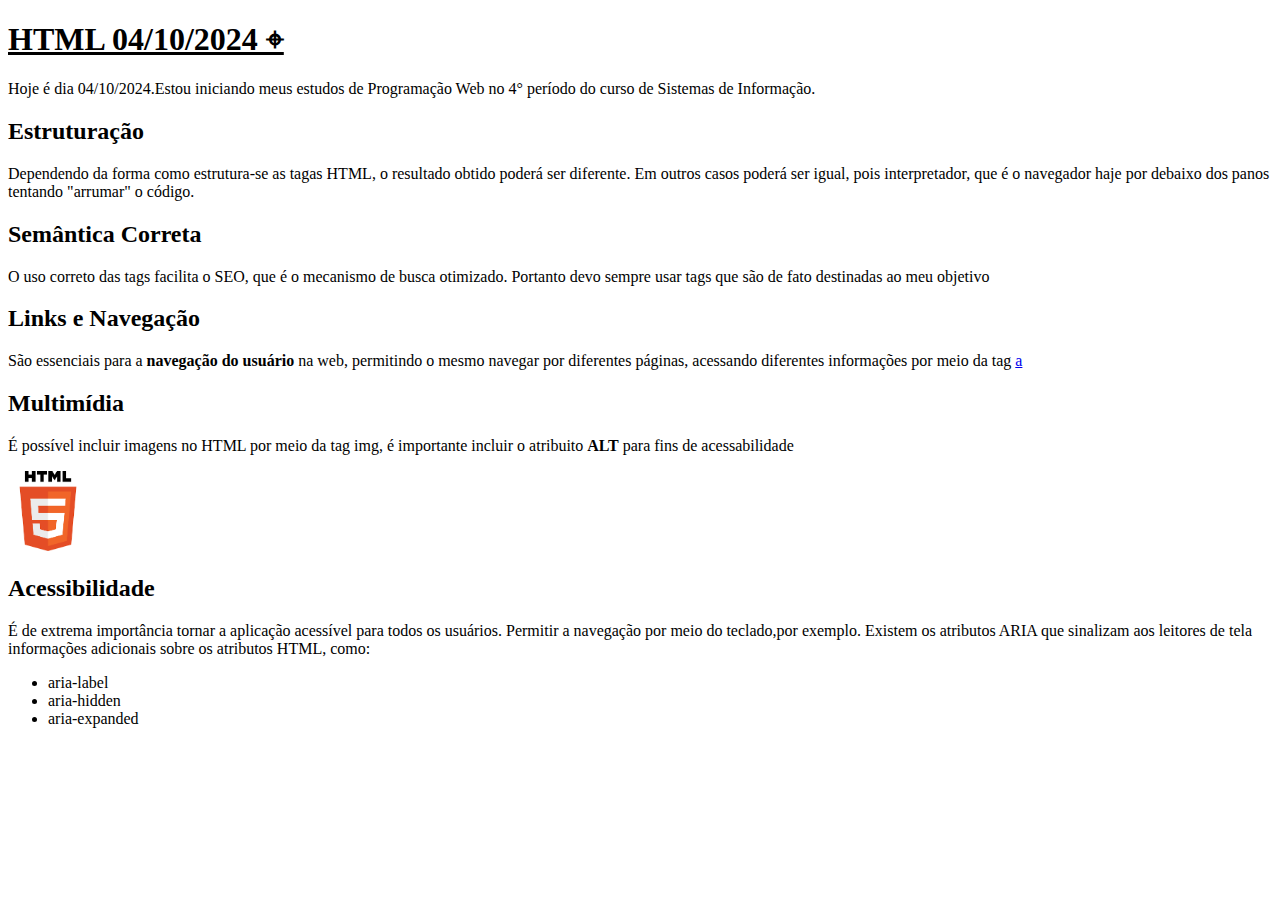
<file: Aula 04-10-2024/index.html>
<!DOCTYPE html>
<html>
    <head>
        <meta charset="UTF-8">
        <title>HTML 04/10/2024</title>
    </head>
    <body>
        <h1><u>HTML 04/10/2024 &target;</u></h1>
        <p>
            Hoje é dia 04/10/2024.Estou iniciando meus estudos de Programação Web no 
            4° período do curso de Sistemas de Informação.</p>
        </p>
        <h2>Estruturação</h2>
        <p>Dependendo da forma como estrutura-se as tagas HTML, o resultado obtido poderá ser diferente. Em outros casos poderá ser igual, pois interpretador, 
            que é o navegador haje por debaixo dos panos tentando "arrumar" o código.
        </p>
        <h2>Semântica Correta</h2>
        <p> 
            O uso correto das tags facilita o SEO, que é o mecanismo de busca 
            otimizado. Portanto devo sempre usar tags que são de fato destinadas ao meu objetivo
        </p>
        <h2>Links e Navegação</h2>
        <p>
            São essenciais para a <strong>navegação do usuário</strong> na web, permitindo o mesmo navegar
            por diferentes páginas, acessando diferentes informações por meio da tag <a href="#">a</a>
        </p>
        <h2>Multimídia</h2>
        <p>É possível incluir imagens no HTML por meio da tag img, é importante incluir o atribuito <strong>ALT</strong> para fins de acessabilidade</p>
        <img src="./html5.png" alt="Logo do HTML5" width="80" height="80">
        <h2>Acessibilidade</h2>
        <p>É de extrema importância tornar a aplicação acessível para todos os usuários. Permitir a navegação por meio do teclado,por exemplo.
            Existem os atributos ARIA que sinalizam aos leitores de tela informações adicionais sobre os atributos HTML, como:
            <ul>
                <li>aria-label</li>
                <li>aria-hidden</li>
                <li>aria-expanded</li>
            </ul>
        </p>
    </body>
</html>
</file>
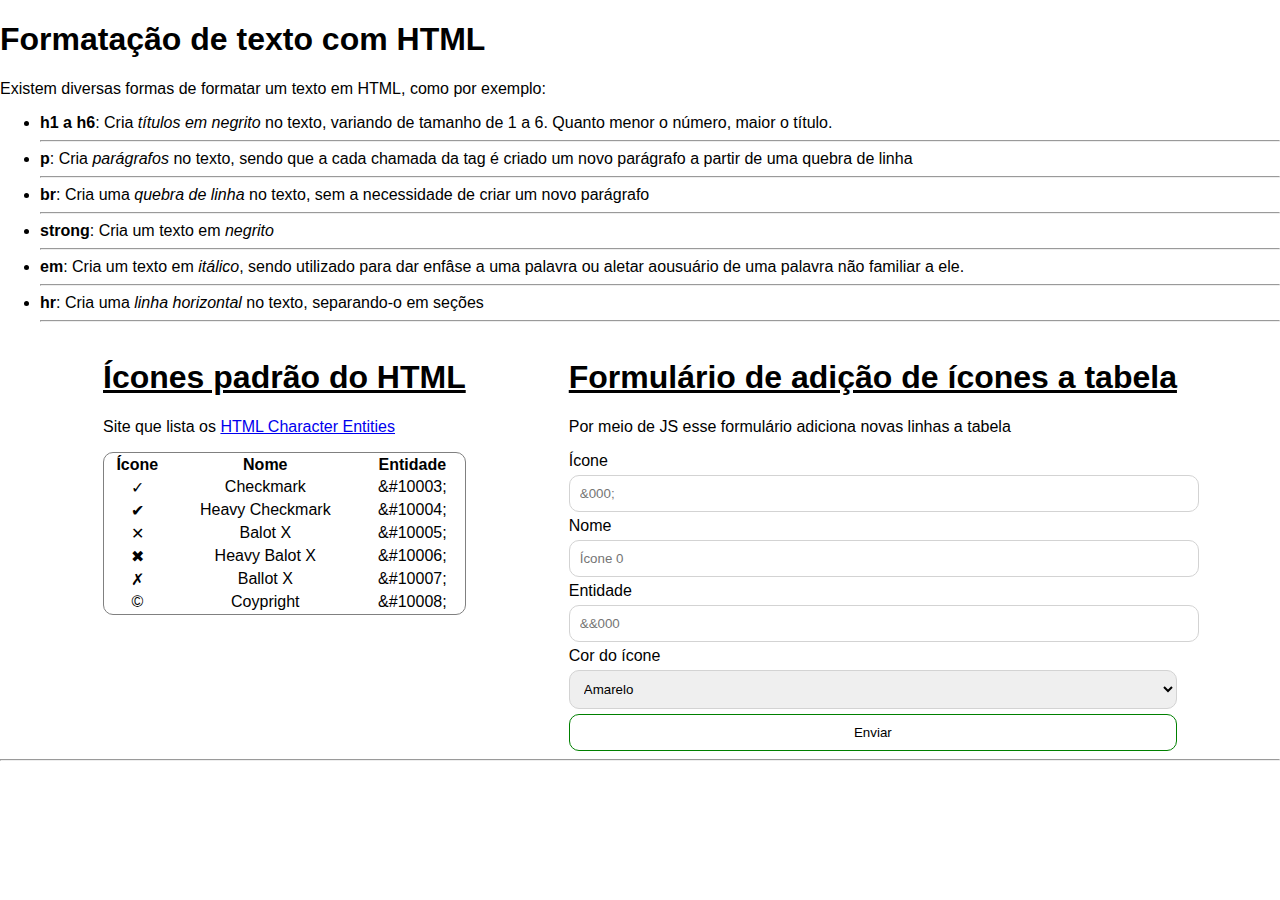
<file: Aula 10-10-2024/index.html>
<!DOCTYPE html>

<html lang="PT-BR">
    <head>
        <title>HTML 10/10/2024</title>
        <link rel="stylesheet" href="./style.css">
    </head>

    <body>
        <h1>Formatação de texto com HTML</h1>
        <p>Existem diversas formas de formatar um texto em HTML, como por exemplo:</p>
        <ul>
            <li><strong>h1 a h6</strong>: Cria <em>títulos em negrito</em> no texto, variando de tamanho de 1 a 6.
                Quanto menor o número, maior o título.
            </li>

            <hr>

            <li>
                <strong>p</strong>: Cria <em>parágrafos</em> no texto, sendo que a cada chamada da tag é
                criado um novo parágrafo a partir de uma quebra de linha
            </li>

            <hr>

            <li>
                <strong>br</strong>: Cria uma <em>quebra de linha</em> no texto, sem a necessidade de criar um novo parágrafo
            </li>

            <hr>

            <li>
                <strong>strong</strong>: Cria um texto em <em>negrito</em>
            </li>

            <hr>

            <li>
                <strong>em</strong>: Cria um texto em <em>itálico</em>, sendo utilizado para dar enfâse a uma palavra
                ou aletar aousuário de uma palavra não familiar a ele.
            </li>

            <hr>

            <li>
                <strong>hr</strong>: Cria uma <em>linha horizontal</em> no texto, separando-o em seções
            </li>

            <hr>
        </ul>   
            
        <section class="section-html-entities">
            <div class="div-html-entities">
                <h1><u>Ícones padrão do HTML</u></h1>
                <p>Site que lista os <a href="https://www.toptal.com/designers/htmlarrows/symbols/">HTML Character Entities</a></p>
                <table class="table-html-entities">
                    <thead>
                        <tr>
                            <th>Ícone</th>
                            <th>Nome</th>
                            <th>Entidade</th>
                        </tr>
                    </thead>
                    <tbody>
                        <tr>
                            <td>&#10003;</td>
                            <td>Checkmark</td>
                            <td>&amp;#10003;</td>
                        </tr>
                        <tr>
                            <td>&#10004;</td>
                            <td>Heavy Checkmark</td>
                            <td>&amp;#10004;</td>
                        </tr>
                        <tr>
                            <td>&#10005;</td>
                            <td>Balot X</td>
                            <td>&amp;#10005;</td>
                        </tr>
                        <tr>
                            <td>&#10006;</td>
                            <td>Heavy Balot X</td>
                            <td>&amp;#10006;</td>
                        </tr>
                        <tr>
                            <td>&#10007;</td>
                            <td>Ballot X</td>
                            <td>&amp;#10007;</td>
                        </tr>
                        <tr>
                            <td>&copy;</td>
                            <td>Coypright</td>
                            <td>&amp;#10008;</td>   
                        </tr>

                    </tbody>
                </table>
            </div>
            <div class="div-html-entities">
                <div>
                <h1><u>Formulário de adição de ícones a tabela</u></h1>
                <p>Por meio de JS esse formulário adiciona novas linhas a tabela</p>
                
                <form class="form-html-entities">
                    <label for="input-icon">Ícone</label>
                    <input type="text" id="input-icone" placeholder="&000;">
    
                    <label for="input-name">Nome</label>
                    <input type="text" id="input-name" placeholder="Ícone 0">
    
                    <label for="input-entity">Entidade</label>
                    <input type="text" id="input-entity" placeholder="&amp;&000">
    
                    <label for="input-color">Cor do ícone</label>
                    <select>
                        <option value="yellow">Amarelo</option>
                        <option value="blue">Azul</option>
                        <option value="red">Vermelho</option>
                        <option value="green">Verde</option>
                    </select>

                    <input class="btn-submit" type="submit" value="Enviar">
                </form>
            </div>
        </section>

        <hr>
    </body>

</html>
</file>
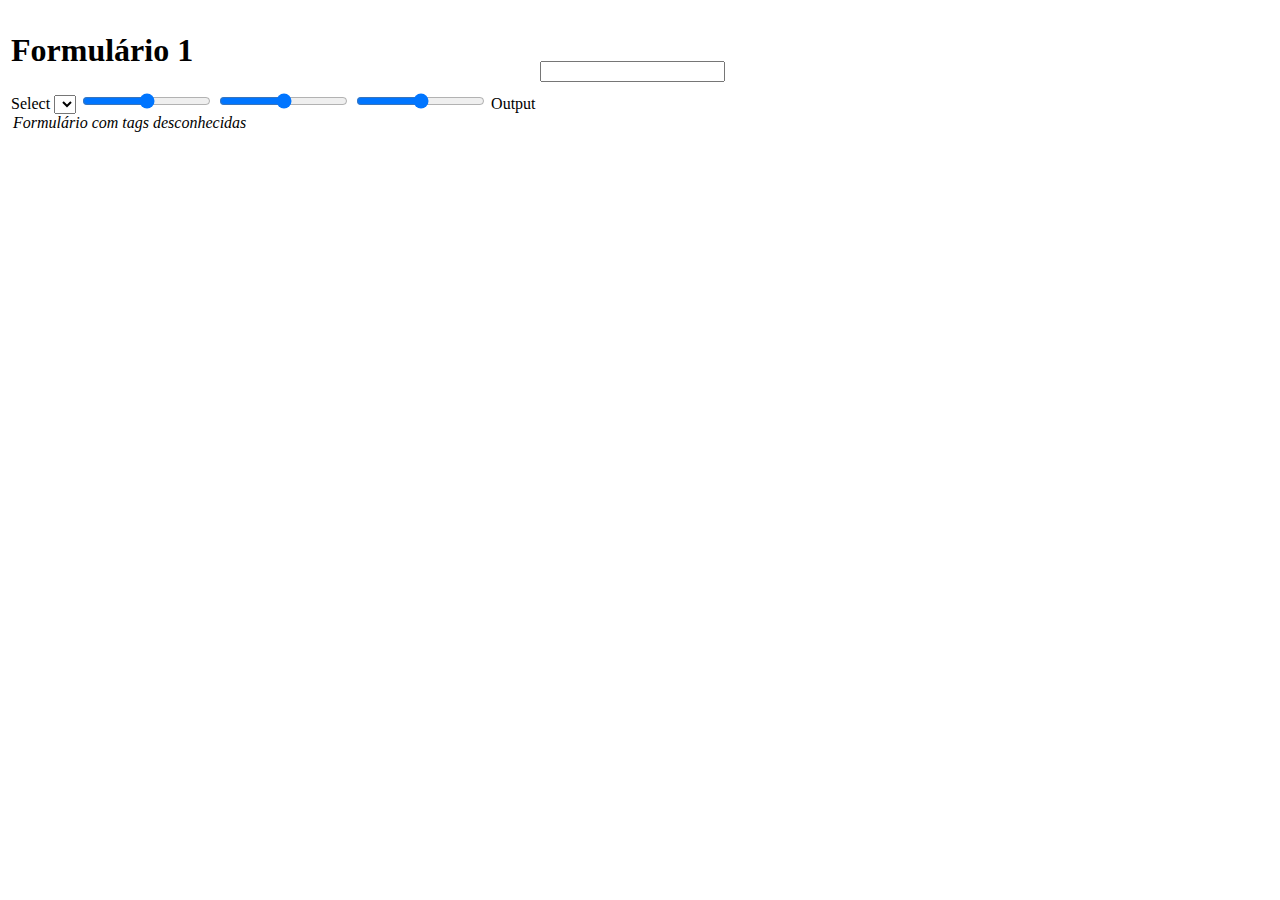
<file: Aula 11-10-2024/index.html>
<!DOCTYPE html>
<html lang="pt-br">

<head>
    <meta charset="UTF-8">
    <meta name="viewport" content="width=device-width, initial-scale=1.0">
    <title>Exercício - 11/10/2024</title>
</head>

<body>
    <table>
        <tbody>
            <td>
                <h1>Formulário 1</h1>
                <form oninput="x.value=parseInt(a.value)+parseInt(b.value)">
                    <label for id="select">Select</label>
                    <select id="select"></select>

                    <label for="Range"></label>
                    <input type="range" id="range">

                    <input type="range" id="a" value="50">
                    <input type="range" id="b" value="50">

                    <label for="output">Output</label>
                    <output name="x" id="output" for="a b"></output>
                    <legend><em>Formulário com tags desconhecidas</em></legend>
                </form>
            </td>
            <td>
                <form>
                    <input list="browsers">
                    <datalist id="browsers">
                        <option value="Edge">
                        <option value="Firefox">
                        <option value="Chrome">
                        <option value="Opera">
                        <option value="Safari">
                    </datalist>
                </form>
            </td>
        </tbody>
    </table>
</body>

</html>
</file>
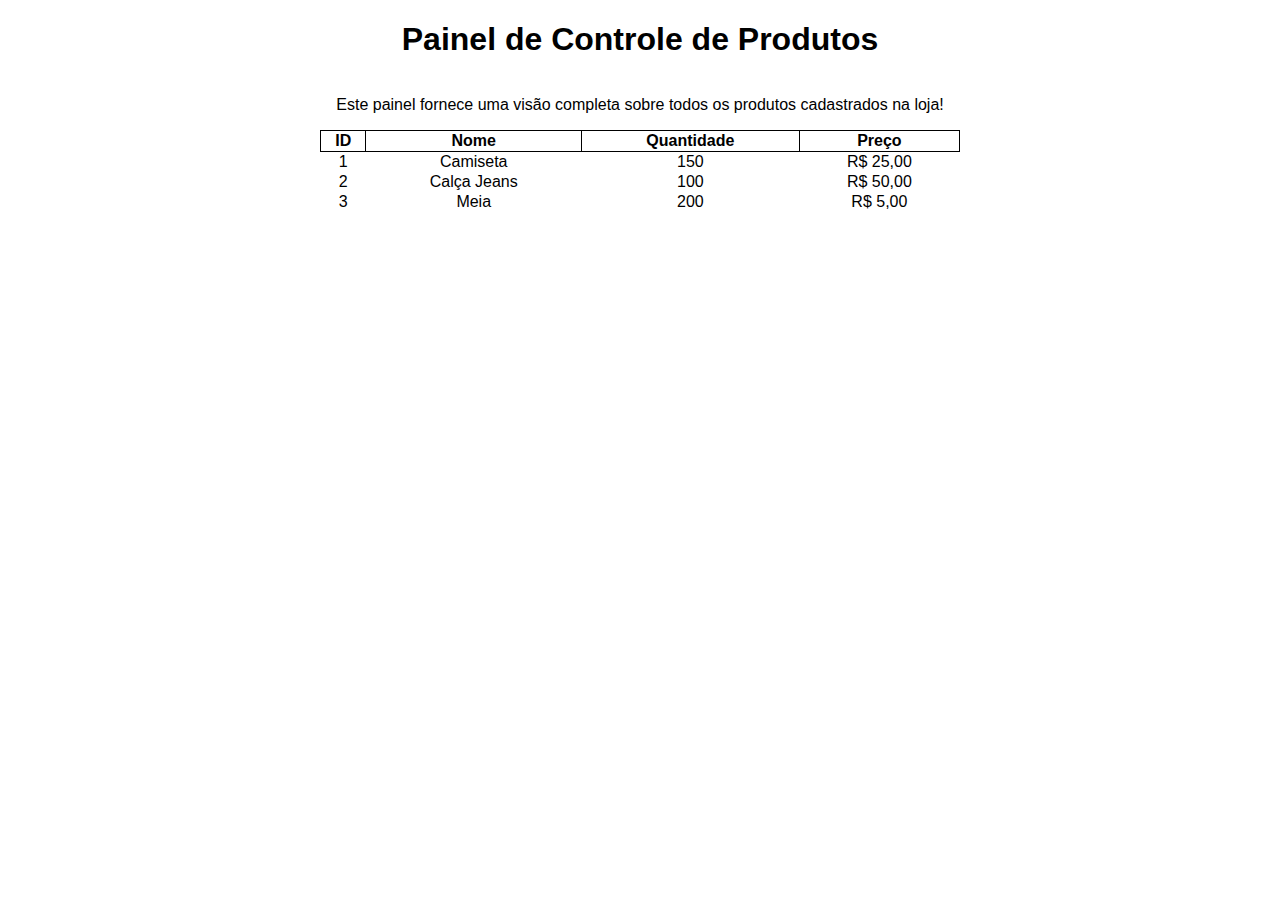
<file: Atividade Pratica 04-10-2024/stockManage.html>
<!DOCTYPE html>
<html lang="pt-br">

<head>
    <title>Controle de Estoque de produtos</title>
    <meta name="description" content="Site destinado ao controle de estoque de produtos">
    <link rel="stylesheet" href="./style.css">
</head>

<body>
    <h1>Painel de Controle de Produtos</h1>
    <p>Este painel fornece uma visão completa sobre todos os produtos cadastrados na loja!</p>

    <table>
        <thead>
            <tr>
                <th>ID</th>
                <th>Nome</th>
                <th>Quantidade</th>
                <th>Preço</th>
            </tr>
        </thead>
        <tbody>
            <tr>
                <td>1</td>
                <td>Camiseta</td>
                <td>150</td>
                <td>R$ 25,00</td>   
            </tr>
            <tr>
                <td>2</td>
                <td>Calça Jeans</td>
                <td>100</td>
                <td>R$ 50,00</td>
            </tr>
            <tr>
                <td>3</td>
                <td>Meia</td>
                <td>200</td>
                <td>R$ 5,00</td>
            </tr>
        </tbody>
    </table>
</body>

</html>
</file>
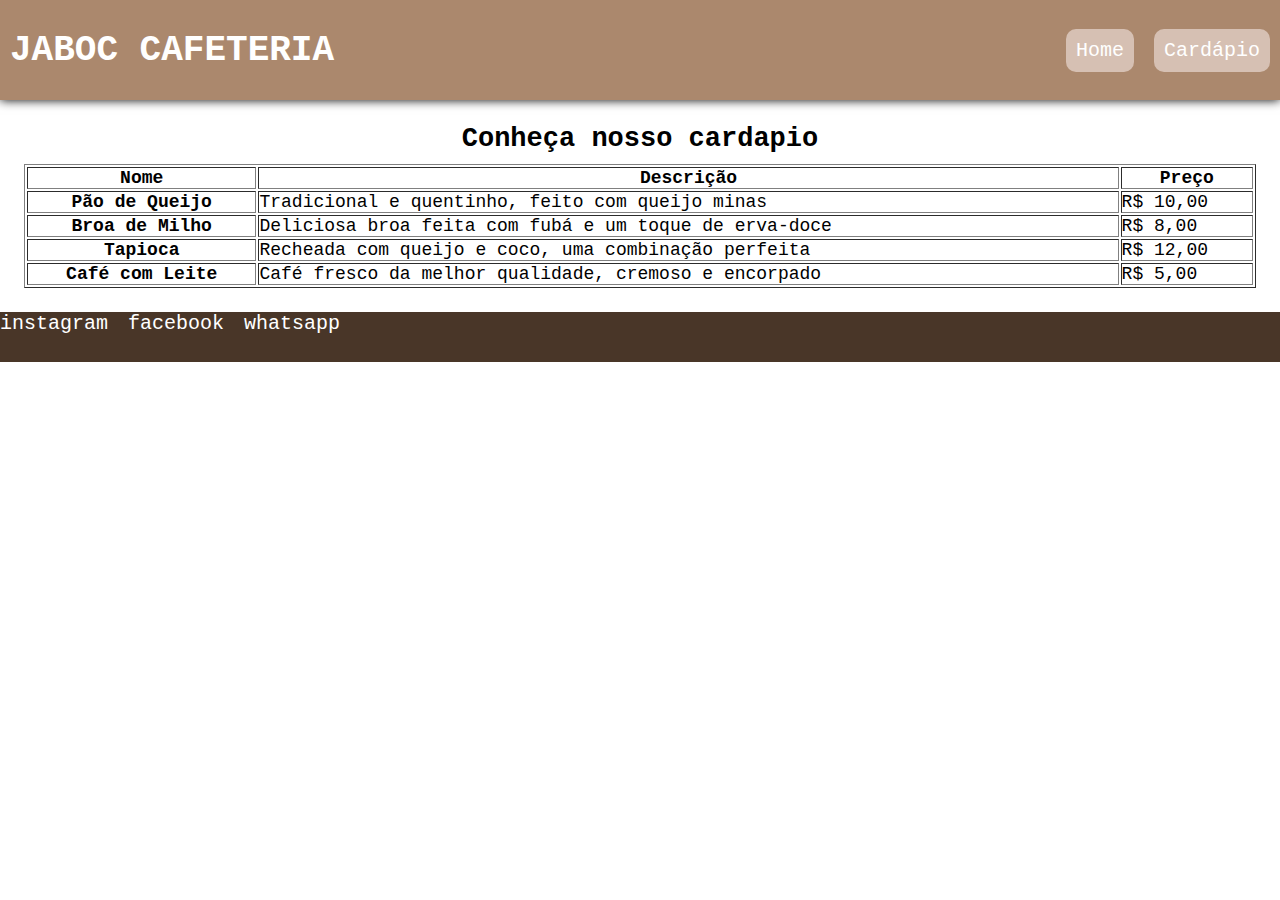
<file: Atividade Pratica Dupla 10-10-2024/menu.html>
<!DOCTYPE html>
<html lang="PT-BR">

<head>
    <meta charset="UTF-8">
    <meta name="viewport" content="width=device-width, initial-scale=1.0">
    <link rel="stylesheet" href="./assets/css/menu.css">
    <link rel="stylesheet" href="./assets/css/style.css">
    <title>Cardápio</title>
</head>

<body>
    <main>
        <header class="header">
            <h1>JABOC CAFETERIA</h1>
            <ul class="nav">
                <li><a href="./index.html">Home</a></li>
                <li>Cardápio</li>
            </ul>
        </header>

        <div class="container_menu">
            <h2>Conheça nosso cardapio </h2>

            <table border="1">
                <thead>
                    <tr>
                        <th scope="col">Nome</th>
                        <th scope="col">Descrição</th>
                        <th scope="col">Preço</th>
                    </tr>
                </thead>
                <tbody>
                    <tr>
                        <th scope="row">Pão de Queijo</th>
                        <td>Tradicional e quentinho, feito com queijo minas</td>
                        <td>R$ 10,00</td>
                    </tr>
                    <tr>
                        <th scope="row">Broa de Milho</th>
                        <td>Deliciosa broa feita com fubá e um toque de erva-doce</td>
                        <td>R$ 8,00</td>
                    </tr>
                    <tr>
                        <th scope="row">Tapioca</th>
                        <td>Recheada com queijo e coco, uma combinação perfeita</td>
                        <td>R$ 12,00</td>
                    </tr>
                    <tr>
                        <th scope="row">Café com Leite</th>
                        <td>Café fresco da melhor qualidade, cremoso e encorpado</td>
                        <td>R$ 5,00</td>
                    </tr>
                </tbody>
            </table>
        </div>
        <footer class="footer">
            <ul class="nav_footer">
                <li><a href="">instagram</a></li>
                <li><a href="">facebook</a></li>
                <li><a href="">whatsapp</a></li>
            </ul>
        </footer>
    </main>
</body>

</html>
</file>
<file: Aula 10-10-2024/style.css>
body{
    font-family: 'Segoe UI', Tahoma, Geneva, Verdana, sans-serif;
    margin: 0;
    padding: 0;
}

hr{
    color: black;
}

.section-html-entities{
    display: flex;
    justify-content: space-evenly;
    width: 100%;
}

.section-html-entities .div-html-entities{
    
}

.form-html-entities{
    display: flex;
    flex-direction: column;
    flex-wrap: wrap;
    width: 100%;
}

.form-html-entities{
    justify-content: start;
    gap: 5px;
}

.table-html-entities{
    text-align: center;
    width: 100%;
    border: solid 1px gray;
    border-radius: 10px;
}


form input, select{
    width: 100%;
    padding: 10px;
    border-radius: 10px;
    border: 1px solid lightgray;
}

.btn-submit{
    background-color: white;
    color: black;
    border: solid 1px green;
    transition: 0.5s;
}

.btn-submit:hover{
    background-color: green;
    color: white;
}
</file>
<file: Atividade Pratica 04-10-2024/style.css>
body{
    display: flex;
    justify-content: center;
    align-items: center;
    flex-direction: column;
    flex-wrap: wrap;
    font-family: Arial, sans-serif;
    margin: 0 auto;
    padding: 0;
}

table{
    text-align: center;
    border-collapse: collapse;
    width: 50%;
    margin: 0 auto;
}

th{
    border: 1px solid black;
}
</file>
<file: Atividade Pratica Dupla 10-10-2024/assets/css/menu.css>
.container_menu{
    display: flex;
    flex-direction: column;
    flex-wrap: wrap;
}

.container_menu h2{
    text-align: center;
    margin-bottom: 10px;
}
</file>
<file: Atividade Pratica Dupla 10-10-2024/assets/css/style.css>
*{
    padding: 0;
    margin: 0;
}

body{
    
}

a{
    text-decoration: none;
    color: white;
}

body{
    font-family: 'Courier New', Courier, monospace;
    font-size: 18px;
}

header{
    display: flex;
    justify-content: space-between;
    align-items: center;
    background-color: #AB886D;
    color: white;
    height: 100px;
    padding-left: 10px;
    padding-right: 10px;
    margin-bottom: 20px;
    box-shadow: 0 0 10px black;
}

footer{
    display: flex;
    bottom: 0%;
    width: 100%;
    background-color: #493628;
    height: 50px;
}

.container_img{
    display: flex;
    justify-content: center;
    width: 100%;
}

.container_txt, .container_menu{
    margin: 1.5rem;
}

.nav, .nav_footer{
    display: flex;
    justify-content: space-between;
    list-style: none;
    font-size: 20px;
    gap: 20px;
}

.nav li{
    background-color: #D6C0B3;
    padding: 10px;
    border-radius: 10px;
}

.nav a:hover{
    color: black;
    cursor: pointer;
}
</file>
